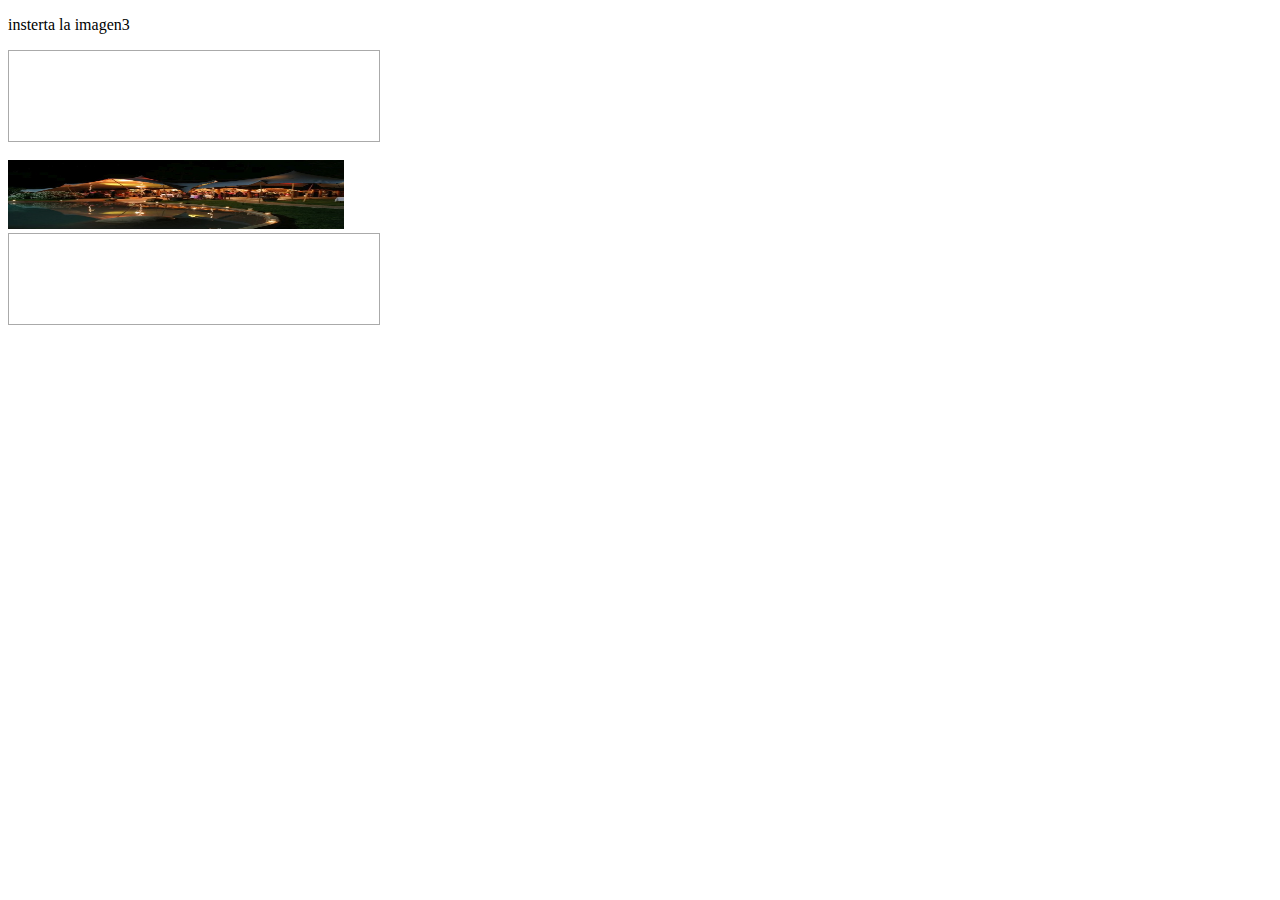
<file: index.html>
<!DOCTYPE html>
<html lang="en">
<head>
    <meta charset="UTF-8">
    <meta name="viewport" content="width=device-width, initial-scale=1.0">
    <meta http-equiv="X-UA-Compatible" content="ie=edge">
    <title>Document</title>
    <link rel="stylesheet" href="dragdrop.css">
    <script src="dragdrop.js"></script>
</head>
<body>
    <p>insterta la imagen3</p>
    <div id="div1" ondrop="drop(event)" ondragover="allowDrop(event)"></div>
   <br>
   <img id="drag1" src="img/carpa.jpg" draggable="true" ondragstart="drag(event)" width="336" height="69">

   <div id="div2" ondrop="drop(event)" ondragover="allowDrop(event)"></div>

</body>
</html>
</file>
<file: dragdrop.css>
#div1, #div2 {
    width: 350px;
    height: 70px;
    padding: 10px;
    border: 1px solid #aaaaaa;
}
</file>
